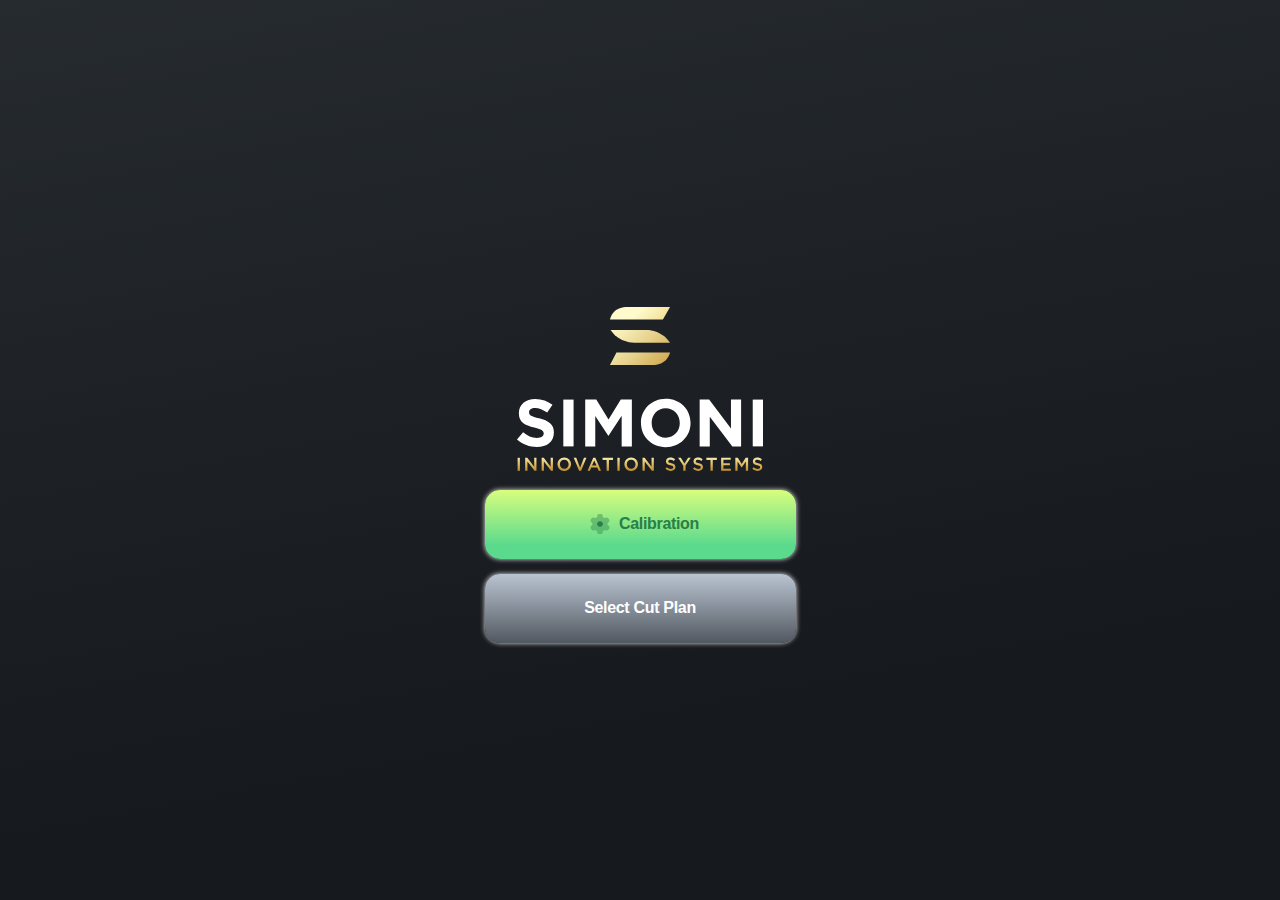
<file: CodeBackup/data/index.htm>
<!DOCTYPE html>
<html lang="en">

<head>
    <meta charset="UTF-8">
    <meta name="viewport" content="width=device-width, initial-scale=1.0">
    <title>SIMONI - Innovation Systems</title>
    <!-- <link rel="stylesheet" href="css/style.css"> -->
    <!-- <link rel="preconnect" href="https://fonts.gstatic.com"> -->
    <!-- <link href="https://fonts.googleapis.com/css2?family=Montserrat:wght@500;600&display=swap" rel="stylesheet"> -->
    <style>
        * {
            margin: 0;
            box-sizing: border-box;
        }

        a {
            text-decoration: none;
        }

        body {
            background: linear-gradient(169.29deg, #262B2F -0.68%, #16191D 74.03%);
            background-attachment: fixed;
            background-position: center;
            font-family: Montserrat, sans-serif;
            font-weight: 600;
            font-size: 16px;
            letter-spacing: -0.02em;
        }

        .wrapper {
            margin: 0px auto;
            width: 375px;
            height: 100vh;
            display: flex;
            flex-direction: column;
            align-items: center;
            justify-content: center;
        }

        .main-logo {
            width: 246px;
        }

        .btn-all-common {
            height: 69px;
            width: 311px;
            margin-top: 15px;
            display: inline-flex;
            justify-content: center;
            align-items: center;
            border-radius: 15px;
            cursor: pointer;
        }

        .btn-all-common img {
            padding: 7px;
        }

        .btn-green-gradient {
            background-image: linear-gradient(to top, #5BDA8D 20%, #D7FE7E 100%);
            box-shadow: 0 0 5px #eee;
            color: #297E4A !important;
        }

        .btn-green-gradient:active {
            background-image: linear-gradient(to bottom, #7BDA8D 100%, #D7FE7E 100%);
        }

        .btn-gray-gradient {
            background-image: linear-gradient(to top, #525860 0%, #B9C4D1 100%);
            box-shadow: 0 0 5px #eee;
            color: #FFFFFF;
        }

        .btn-gray-gradient:active {
            background-image: linear-gradient(to top, #555555 0%, #DDDDDD 100%);
        }
    </style>
</head>

<body>
    <div class="wrapper">
        <div class="main-logo">
            <img width="246px" height="213px" src="img/imgMainLogo.svg">
        </div>
        <div>
            <a href="calib.htm" class="btn-all-common btn-green-gradient">
                <img width="38px" height="38px" src="img/imgSetting.svg">Calibration
            </a>
        </div>
        <div>
            <a href="select.htm" class="btn-all-common btn-gray-gradient">
                Select Cut Plan
            </a>
        </div>
    </div>
</body>

</html>
</file>
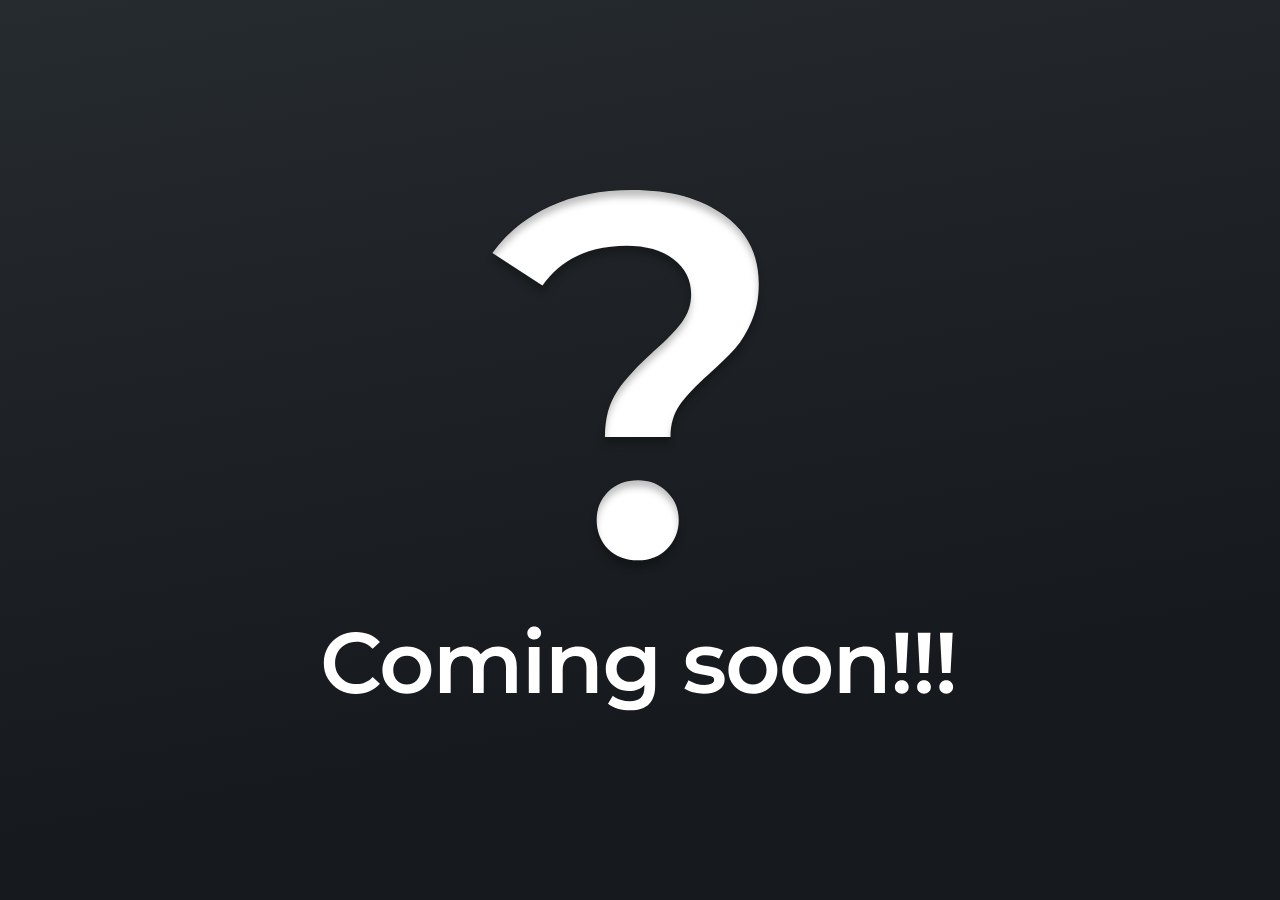
<file: CodeBackup/data/information.htm>
<!DOCTYPE html>
<html lang="en">

<head>
    <meta charset="UTF-8">
    <meta http-equiv="X-UA-Compatible" content="IE=edge">
    <meta name="viewport" content="width=device-width, initial-scale=1.0">
    <title>SIMONI - Innovation Systems</title>
    <style>
        * {
            margin: 0;
            box-sizing: border-box;
        }

        a {
            text-decoration: none;
        }

        body {
            background: linear-gradient(169.29deg, #262B2F -0.68%, #16191D 74.03%);
            background-attachment: fixed;
            background-position: center;
        }

        div {
            display: flex;
            flex-direction: column;
            justify-content: center;
            width: 50%;
            margin: auto 25%;
            height: 100vh;
        }
    </style>
</head>

<body>
    <div>
        <img src="img/imgQuestionMark.svg" alt="">
    </div>
</body>

</html>
</file>
<file: CodeBackup/data/css/style.css>
* {
  margin: 0;
  box-sizing: border-box;
}

.text {
  text-align: center;
}

a {
  text-decoration: none;
}

body {
  background: linear-gradient(169.29deg, #262b2f -0.68%, #16191d 74.03%);
  background-attachment: fixed;
  background-position: center;
  font-family: Montserrat, sans-serif;
  font-weight: 600;
  font-size: 16px;
  letter-spacing: -0.02em;
}

.wrapper {
  margin: 0px auto;
  width: 375px;
}

.home-wrapper {
  height: 812px;
}

.calib-wrapper {
  padding-bottom: 60px;
}

.select-wrapper {
  padding-bottom: 60px;
}

.main-logo {
  width: 246px;
  padding-top: 100px;
  padding-bottom: 30px;
  padding-left: 64px;
}

.top {
  height: 50px;
  width: 375px;
  display: inline-flex;
  justify-content: space-between;
  margin-top: 20px;
}

.top a {
  display: inline-flex;
  justify-content: center;
  align-items: center;
}

.btn-next {
  width: 55px;
  height: 55px;
  margin-left: 30px;
}

.btn-home {
  width: 55px;
  height: 55px;
  margin-right: 30px;
}

.small-logo {
  width: 85px;
  display: block;
  margin: auto;
}

.btn-all-common {
  height: 69px;
  margin-top: 15px;
  display: inline-flex;
  justify-content: center;
  align-items: center;
  border-radius: 15px;
  cursor: pointer;
}

.margin-left {
  margin-left: 32px;
}
.btn-full-width {
  width: 311px;
}

.btn-half-width {
  width: 148px;
}

.btn-all-common img {
  padding: 7px;
}

.btn-green-gradient {
  background-image: linear-gradient(to top, #5bda8d 20%, #d7fe7e 100%);
  box-shadow: 0 0 5px #eee;
  color: #297e4a !important;
}

.btn-green-gradient:active {
  background-image: linear-gradient(to bottom, #7bda8d 100%, #d7fe7e 100%);
}

.btn-gray-gradient {
  background-image: linear-gradient(to top, #525860 0%, #b9c4d1 100%);
  box-shadow: 0 0 5px #eee;
  color: #ffffff;
}

.btn-gray-gradient:active {
  background-image: linear-gradient(to top, #555555 0%, #dddddd 100%);
}

.btn-red-gradient {
  color: #831f1e;
  background: linear-gradient(0deg, #fb6233 0%, #fb906d 100%);
  box-shadow: inset 0px -6px 16px #a91919, inset 0px 6px 16px #ffaa98;
}

.btn-red-gradient:active {
  background-image: linear-gradient(to top, #555555 0%, #dddddd 100%);
  background: linear-gradient(180deg, #fb6233 0%, #fb906d 100%);
}

.calib-title-1 {
  color: #d6e1ef;
  font-size: 26px;
  margin-top: 20px;
}

.calib-title-2 {
  color: #eed688;
  font-size: 12px;
  margin-top: 10px;
}

.font-size-12 {
  font-size: 12px;
}

.saw-img {
  position: relative;
  display: inline-flex;
  margin-top: 20px;
  margin-left: 32px;
  width: 311px;
  height: 169px;
}

.saw-img img {
  width: 311px;
  height: 169px;
}

.saw-select {
  display: block;
  justify-content: center;
  margin-left: 32px;
  margin-top: 20px;
  width: 311px;
  height: 56px;
  top: 375px;
}

.units-select {
  display: block;
  justify-content: center;
  margin-left: 10px;
  margin-top: 10px;
  width: 291px;
  height: 56px;
}

.saw-select a {
  font-weight: 500;
  font-size: 12px;
}

.units-select a {
  font-weight: 500;
  font-size: 12px;
}

.btn-dark-gray-style {
  background: linear-gradient(169.63deg, #2c2d30 -10.57%, #292c30 135.21%);
  box-shadow: -4px -2px 16px rgba(189, 201, 216, 0.09),
    4px 4px 18px rgba(0, 0, 0, 0.5);
  border-radius: 16px;
}

.saw-select-current {
  position: relative;
  display: inline-flex;
  justify-content: space-between;
  align-items: center;
  width: 311px;
  height: 56px;
  cursor: pointer;
}

.units-select-current {
  position: relative;
  display: inline-flex;
  justify-content: space-between;
  align-items: center;
  width: 291px;
  height: 56px;
  cursor: pointer;
}

.saw-select-current a {
  display: inline-flex;
  justify-content: space-between;
  align-items: center;
  width: 311px;
  padding-right: 30px;
  color: #d6e1ef;
}

.units-select-current a {
  display: inline-flex;
  justify-content: space-between;
  align-items: center;
  width: 291px;
  padding-right: 20px;
  padding-left: 20px;
  color: #d6e1ef;
}

.saw-select-content {
  position: relative;
  display: none;
  justify-content: space-between;
  align-items: center;
  flex-direction: column;
  width: 311px;
  top: -56px;
  background: #eaf1f9;
  box-shadow: -4px -2px 16px rgba(189, 201, 216, 0.09),
    4px 4px 18px rgba(0, 0, 0, 0.5);
  border-radius: 16px;
  cursor: pointer;
}

.display-inline-flex {
  display: inline-flex !important;
}

.display-inline-flex-z {
  display: inline-flex !important;
  z-index: 10;
}

.units-select-content {
  position: relative;
  display: none;
  justify-content: space-between;
  align-items: center;
  flex-direction: column;
  width: 291px;
  top: -56px;
  background: #eaf1f9;
  box-shadow: -4px -2px 16px rgba(189, 201, 216, 0.09),
    4px 4px 18px rgba(0, 0, 0, 0.5);
  border-radius: 16px;
  cursor: pointer;
}

.saw-select-content a {
  color: #24272b;
}

.units-select-content a {
  color: #24272b;
}

.saw-select-content div:first-child a {
  display: inline-flex;
  justify-content: space-between;
  align-items: center;
  width: 311px;
  padding-right: 11px;
}

.units-select-content div:first-child a {
  display: inline-flex;
  justify-content: space-between;
  align-items: center;
  width: 291px;
  padding-right: 1px;
}

.saw-select-content div {
  display: inline-flex;
  justify-content: space-between;
  align-items: center;
  width: 311px;
  height: 56px;
}

.units-select-content div {
  display: inline-flex;
  justify-content: space-between;
  align-items: center;
  width: 291px;
  height: 56px;
  padding-left: 20px;
}

.saw-select-current a.setting {
  background: url(../img/imgCalibSetting.svg) no-repeat 20px center;
  padding-left: 39px;
}

.saw-select-content a.setting-black {
  background: url(../img/imgSettingBlack.svg) no-repeat 20px center;
  padding-left: 39px;
}

.container-border {
  border: 1px dashed;
  border-radius: 16px;
  border-color: #5f5f5f;
}

.saw-thickness-container {
  position: relative;
  display: inline-flex;
  justify-content: flex-start;
  flex-direction: column;
  margin-top: 20px;
  margin-left: 32px;
  width: 311px;
  padding-bottom: 10px;
  color: #d6e1ef;
  font-weight: 500;
  font-size: 14px;
}

.saw-thickness {
  position: relative;
  display: none;
  justify-content: space-between;
  align-items: center;
  width: 281px;
  height: 44px;
  margin-top: 10px;
  margin-left: 20px;
  margin-right: 10px;
}

.saw-thickness-value {
  position: relative;
  display: inline-flex;
  justify-content: center;
  align-items: center;
  width: 120px;
  height: 44px;
  background: rgba(19, 20, 22, 0.2);
  box-shadow: inset 2px 2px 8px rgba(4, 4, 5, 0.6);
  border-radius: 12px;
  color: #d6e1ef;
  text-align: center;
  font-style: normal;
  font-weight: 600;
  font-size: 13px;
  line-height: 30px;
  z-index: 1;
}

.saw-pressure-container {
  position: relative;
  display: inline-flex;
  align-items: center;
  flex-direction: column;
  width: 311px;
  height: 120px;
  left: 32px;
  margin-top: 20px;
}

.text-1 {
  font-size: 26px;
  line-height: 30px;
  color: #d6e1ef;
  margin-top: 20px;
}

.text-2 {
  font-size: 12px;
  line-height: 10px;
  text-align: center;
  margin-top: 5px;
  color: #6d737a;
}

.saw-pressure-slidecontainer {
  position: relative;
  display: inline-flex;
  align-items: center;
  justify-content: center;
  margin-top: 15px;
  width: 291px;
  height: 20px;
}

.saw-pressure-slidecontainer input {
  width: 291px;
}

.slider {
  -webkit-appearance: none; /* Override default CSS styles */
  appearance: none;
  width: 100%; /* Full-width */
  height: 3px; /* Specified height */
  background: url("../img/imgSliderBackground.svg"); /* Grey background */
  outline: none; /* Remove outline */
}

.slider::-webkit-slider-thumb {
  -webkit-appearance: none; /* Override default look */
  appearance: none;
  width: 48px; /* Set a specific slider handle width */
  height: 20px; /* Slider handle height */
  background: url("../img/imgSliderThumb.svg");
  cursor: pointer; /* Cursor on hover */
}

.btn-save {
  position: relative;
  display: inline-flex;
  justify-content: center;
  align-items: center;
  width: 311px;
  height: 69px;
  margin-top: 20px;
  margin-left: 32px;
  border-radius: 15px;
  color: #ffffff;
  cursor: pointer;
}

.btn-save img {
  margin: 6px;
  width: 20px;
  height: 20px;
}

.motor-speed-container {
  position: relative;
  display: inline-flex;
  align-items: center;
  flex-direction: column;
  width: 311px;
  height: 89px;
  left: 32px;
  margin-top: 20px;
}

.text-3 {
  font-size: 12px;
  line-height: 10px;
  height: 20px;
  text-align: center;
  color: #d6e1ef;
}

.motor-speed-btn-container {
  position: relative;
  display: inline-flex;
  align-items: center;
  justify-content: space-evenly;
  width: 311px;
  height: 66px;
  left: 0px;
  margin-top: 3px;
  background: linear-gradient(94.6deg, #2e3237 -60.81%, #1a1c20 185.78%);
  box-shadow: -5px -6px 16px rgba(195, 200, 205, 0.04),
    6px 6px 28px rgba(0, 0, 0, 0.3);
  border-radius: 16px;
}

.btn-x1,
.btn-x10,
.btn-x100 {
  position: relative;
  display: inline-flex;
  align-items: center;
  justify-content: center;
  width: 95px;
  height: 54px;
  color: #6d737a;
  cursor: pointer;
}

.motor-speed-btn-color-selected {
  background: linear-gradient(
    92.34deg,
    #d6e1ef -12.59%,
    rgba(173, 180, 189, 0) 108.85%
  );
  border-radius: 15px;
  color: #ffffff !important;
}

.btn-adj-container {
  position: relative;
  display: inline-flex;
  justify-content: space-between;
  align-items: center;
  left: 32px;
  top: 10px;
  width: 311px;
}

.btn-position-container {
  position: relative;
  display: inline-flex;
  justify-content: center;
  align-items: center;
  left: 32px;
  top: 10px;
  width: 311px;
}

.plan-container {
  position: relative;
  display: inline-flex;
  justify-content: center;
  align-items: center;
  flex-direction: column;
  margin-top: 20px;
  left: 32px;
  top: 10px;
  width: 311px;
  cursor: pointer;
  background: linear-gradient(171.69deg, #2e3237 -53.41%, #1a1c20 176.5%);
  box-shadow: -20px -10px 30px rgba(189, 201, 216, 0.09),
    10px 10px 18px rgba(0, 0, 0, 0.5);
  border-radius: 16px;
}

.plan-container a {
  color: #eaf1f9;
  font-size: 9px;
  line-height: 10px;
}

.plan-part-a {
  display: inline-flex;
  justify-content: center;
  align-items: center;
  flex-direction: column;
}

.plan-title {
  margin-top: 20px;
  margin-bottom: 20px;
  text-align: center;
  color: #eaf1f9;
}

.plan-info-btn {
  position: relative;
  display: inline-flex;
  justify-content: center;
  align-items: center;
  font-size: 9px;
  font-weight: 600;
  width: 102px;
  height: 44px;
  margin-top: 10px;
  margin-bottom: 10px;
  background: linear-gradient(169.63deg, #2e3237 -10.57%, #1a1c20 135.21%);
  box-shadow: -20px -10px 30px rgba(189, 201, 216, 0.09),
    10px 10px 18px rgba(0, 0, 0, 0.5);
  border-radius: 16px;
  color: #d6e1ef;
}

.plan-part-b {
  position: relative;
  display: none;
  justify-content: flex-start;
  flex-direction: column;
  width: 291px;
  padding-bottom: 10px;
  margin-bottom: 10px;
  color: #d6e1ef;
  font-weight: 500;
  font-size: 14px;
}

.plan-parameter {
  position: relative;
  display: inline-flex;
  justify-content: space-between;
  align-items: center;
  width: 261px;
  height: 44px;
  margin-top: 10px;
  margin-left: 15px;
  padding-right: 15px;
}

.plan-parameter-value {
  position: relative;
  display: inline-flex;
  justify-content: center;
  align-items: center;
  width: 120px;
  height: 44px;
  background: rgba(19, 20, 22, 0.2);
  box-shadow: inset 2px 2px 8px rgba(4, 4, 5, 0.6);
  border-radius: 12px;
  color: #d6e1ef;
  text-align: center;
  font-style: normal;
  font-weight: 600;
  font-size: 13px;
  line-height: 30px;
  z-index: 1;
}

.btn-start {
  height: 61px;
  margin-top: 15px;
  display: inline-flex;
  justify-content: center;
  align-items: center;
  border-radius: 15px;
  cursor: pointer;
  margin-left: 10px;
  width: 271px;
  font-weight: 600;
  font-size: 16px !important;
}

/* Start to Cut page style */

#img-board-active-container-id {
  position: relative;
  display: inline-flex;
  justify-content: center;
  align-items: center;
  width: 375px;
  margin-top: 10px;
  margin-bottom: 10px;
}

.board-select-container {
  position: relative;
  display: inline-flex;
  align-items: center;
  flex-direction: column;
  width: 311px;
  height: 89px;
  left: 32px;
  top: -10px;
}

.board-select-btn-container {
  position: relative;
  display: inline-flex;
  align-items: center;
  justify-content: space-between;
  width: 311px;
  height: 66px;
  left: 0px;
  margin-top: 13px;
  padding: 6px;
  background: linear-gradient(94.6deg, #2e3237 -60.81%, #1a1c20 185.78%);
  box-shadow: -5px -6px 16px rgba(195, 200, 205, 0.04),
    6px 6px 28px rgba(0, 0, 0, 0.3);
  border-radius: 16px;
}

.board-btn {
  position: relative;
  display: inline-flex;
  align-items: center;
  justify-content: center;
  width: 146px;
  height: 54px;
  color: #6d737a;
  cursor: pointer;
}

.board-btn-color-selected {
  background: linear-gradient(
    92.34deg,
    #d6e1ef -12.59%,
    rgba(173, 180, 189, 0) 108.85%
  );
  border-radius: 15px;
  color: #ffffff !important;
}

.step-counter {
  position: relative;
  display: inline-flex;
  align-items: center;
  justify-content: space-between;
  width: 311px;
  height: 66px;
  left: 0px;
  margin-top: 15px;
  padding: 6px 6px 6px 16px;
  background: linear-gradient(94.6deg, #2e3237 -60.81%, #1a1c20 185.78%);
  box-shadow: -5px -6px 16px rgba(195, 200, 205, 0.04),
    6px 6px 28px rgba(0, 0, 0, 0.3);
  border-radius: 16px;
  color: #d6e1ef;
}

.step-counter-value {
  position: relative;
  display: inline-flex;
  justify-content: center;
  align-items: center;
  width: 120px;
  height: 44px;
  background: rgba(19, 20, 22, 0.2);
  box-shadow: inset 2px 2px 8px rgba(4, 4, 5, 0.6);
  border-radius: 12px;
  color: #d6e1ef;
  text-align: center;
  font-style: normal;
  font-weight: 600;
  font-size: 13px;
  line-height: 30px;
}
.a-icon {
  width: 10px;
  margin-right: 5px;
}

.b-icon {
  width: 10px;
  margin-right: 5px;
}

.note {
  font-size: 12px;
  font-style: normal;
  font-weight: 500;
  line-height: 10px;
  letter-spacing: -0.02em;
  text-align: left;
  color: #6d737a;
  margin-top: 10px;
}

.btn-forward {
  height: 61px;
  margin-top: 20px;
  display: inline-flex;
  justify-content: center;
  align-items: center;
  border-radius: 15px;
  cursor: pointer;
  width: 311px;
  font-weight: 600;
  font-size: 16px !important;
}

.reverse-home-buttons {
  display: inline-flex;
  justify-content: space-between;
  align-items: center;
  width: 311px;
}

.btn-home-cut {
  height: 69px;
  margin-top: 15px;
  display: inline-flex;
  justify-content: center;
  align-items: center;
  border-radius: 15px;
  cursor: pointer;
  width: 148px;
  font-weight: 600;
  font-size: 16px !important;
}

.btn-reverse {
  height: 69px;
  margin-top: 15px;
  display: inline-flex;
  justify-content: center;
  align-items: center;
  border-radius: 15px;
  cursor: pointer;
  width: 148px;
  font-weight: 600;
  font-size: 16px !important;
}

.btn-red-style {
  background: linear-gradient(0deg, #fb6233 0%, #fb906d 100%);
  box-shadow: inset 0px -6px 16px #a91919, inset 0px 6px 16px #ffaa98;
  border-radius: 16px;
  color: #831f1e;
}

.btn-red-style:active {
  background: #88271f;
}

.btn-orange-style {
  background: linear-gradient(0deg, #f2971b 0%, #fdb055 100%);
  box-shadow: inset 0px -6px 16px #c1571f, inset 0px 6px 16px #ffe49d;
  border-radius: 16px;
  color: #8d4d00;
}

.btn-orange-style:active {
  background: #aa5112;
}

#img-board-active-container-id img {
  width: 150px;
}

.overlay-box {
  position: absolute;
  font-weight: 600;
  font-size: 50px;
  text-align: center;
  transform: translate(-50%, -50%);
  color: white;
  background: #666666;
  opacity: 0.8;
  z-index: 1000;
  border: 6px solid #ffffff;
  margin: 95px 0px 30px 0px;
  left: 155px;
  border-radius: 10px;
  height: 160px;
  width: 312px;
  padding-top: 35px;
  visibility: hidden;
}
</file>
